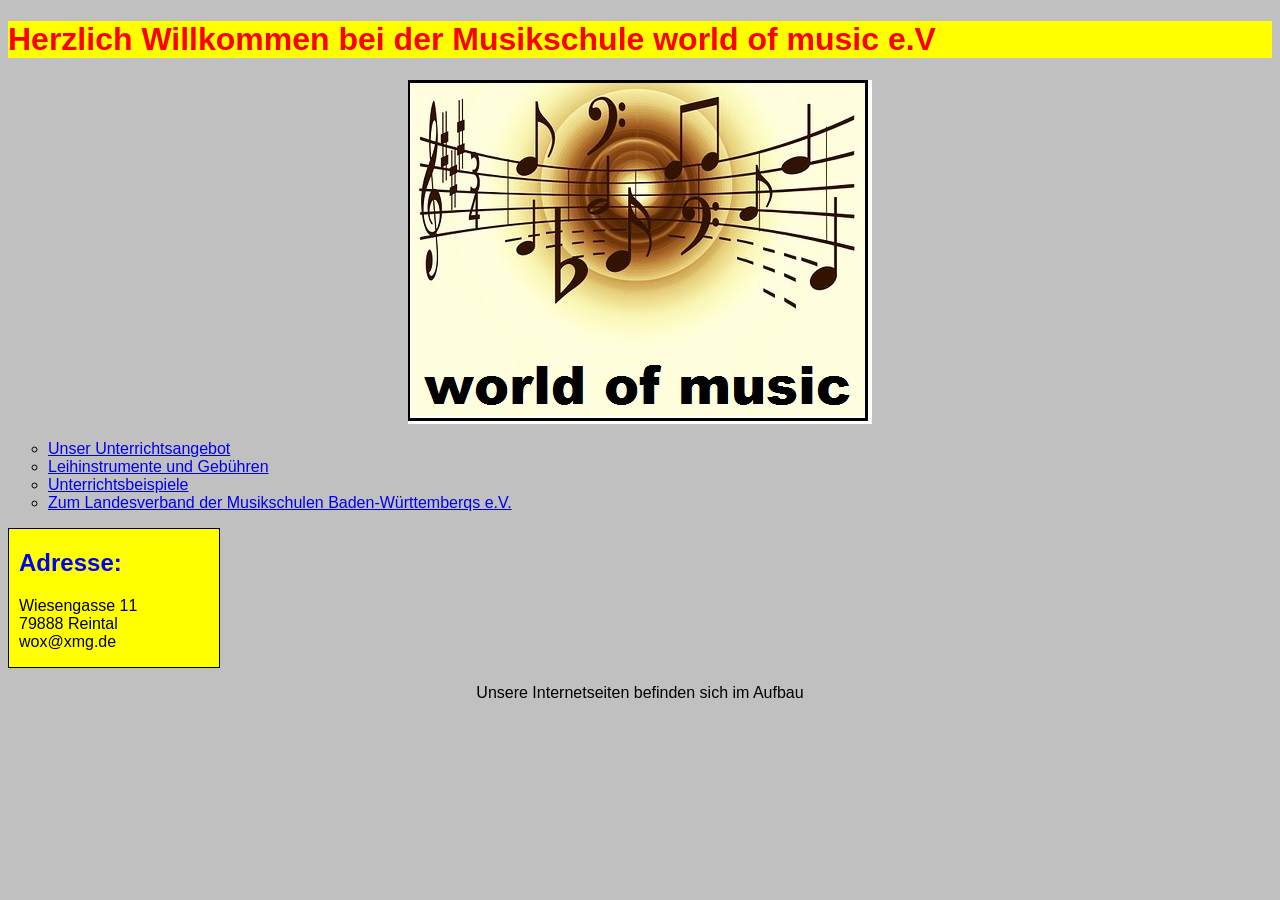
<file: index.html>
<!DOCTYPE html>
<html lang="de">

<head>   
<meta charset="utf-8"> 

<title>Musikschule … 
</title> 
<link rel="stylesheet" href="format.css" type="text/css">

<body>
    <h1>Herzlich Willkommen bei der Musikschule world of music e.V</h1>
    
    <img src="images\logo.jpg" alt="Vereinslogo"> 
 
    <ul>
        <li><a href="unterricht.html">Unser Unterrichtsangebot</a></li>
        <li><a href="instuments.html">Leihinstrumente und Gebühren</a></li>
        <li><a href="unterrichtsbeispiele.html">Unterrichtsbeispiele</a></li>
        <li><a href="http://musikschulen-bw.de" target=blank>Zum Landesverband der Musikschulen Baden-Württemberqs e.V.</a></li>
    </ul>

    <div class="box">
        <h2>Adresse:</h2>
        <p>Wiesengasse 11<br>
           79888 Reintal<br>
           wox@xmg.de
    </div>

    <p class="center">Unsere Internetseiten befinden sich im Aufbau</p>
</body>
</file>
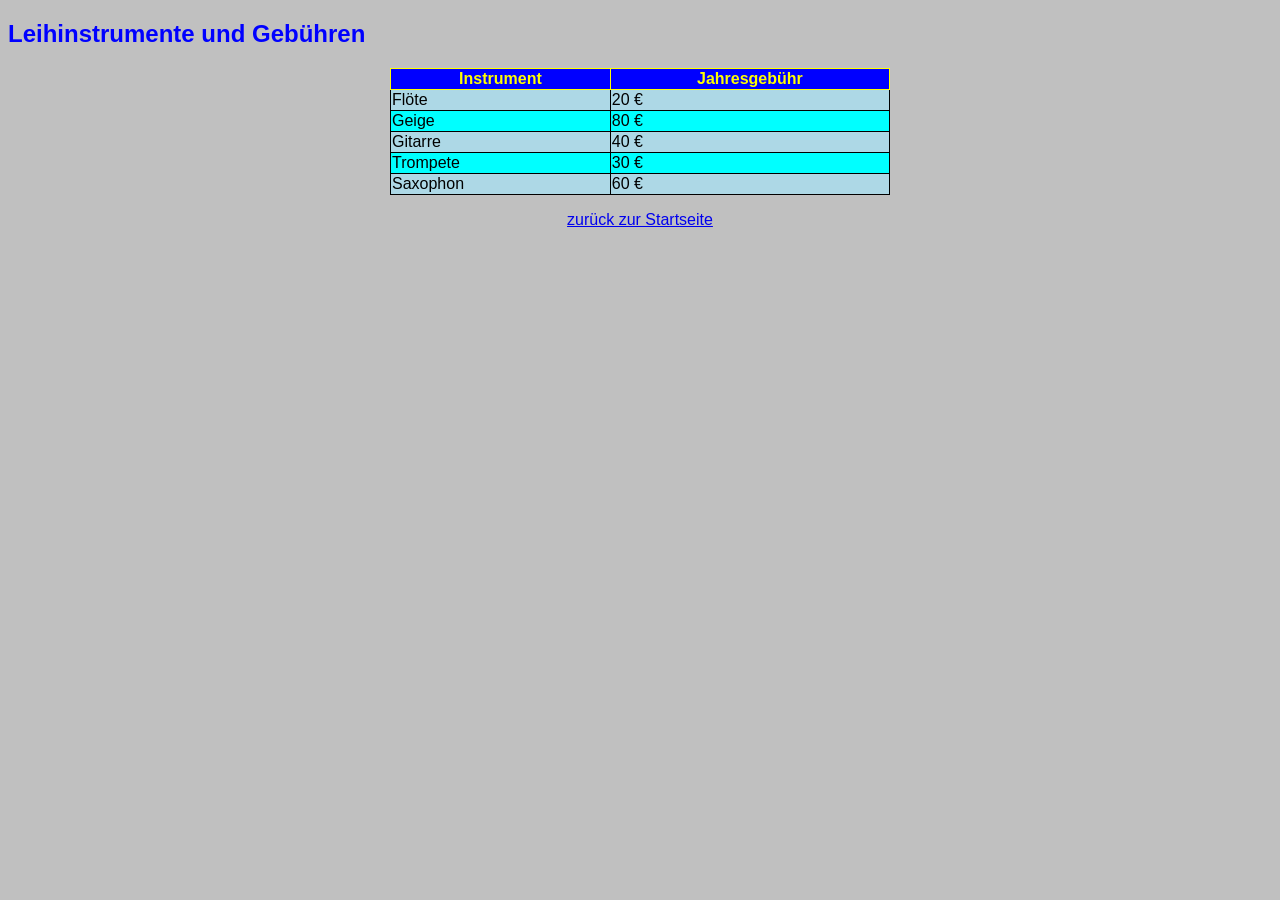
<file: instuments.html>
<!DOCTYPE html>

<head>   
<meta charset="utf-8"> 
<link rel="stylesheet" href="format.css" type="text/css">

<body>
    <h2>Leihinstrumente und Gebühren</h2>
    <table class="table1">
         <tr class="table_header">
            <th>Instrument</th>
            <th>Jahresgebühr</th>
         </tr>
         <tr>
            <td>Flöte</td>
            <td>20 €</td>
         </tr>
         <tr>
            <td>Geige</td>
            <td>80 €</td>
         </tr>
         <tr>
            <td>Gitarre</td>
            <td>40 €</td>
         </tr>
         <tr>
            <td>Trompete</td>
            <td>30 €</td>
         </tr>
         <tr>
            <td>Saxophon</td>
            <td>60 €</td>
         </tr>
    </table>
    
    <p class="link_center"><a  href="index.html">zurück zur Startseite</a></p>
</body>
</file>
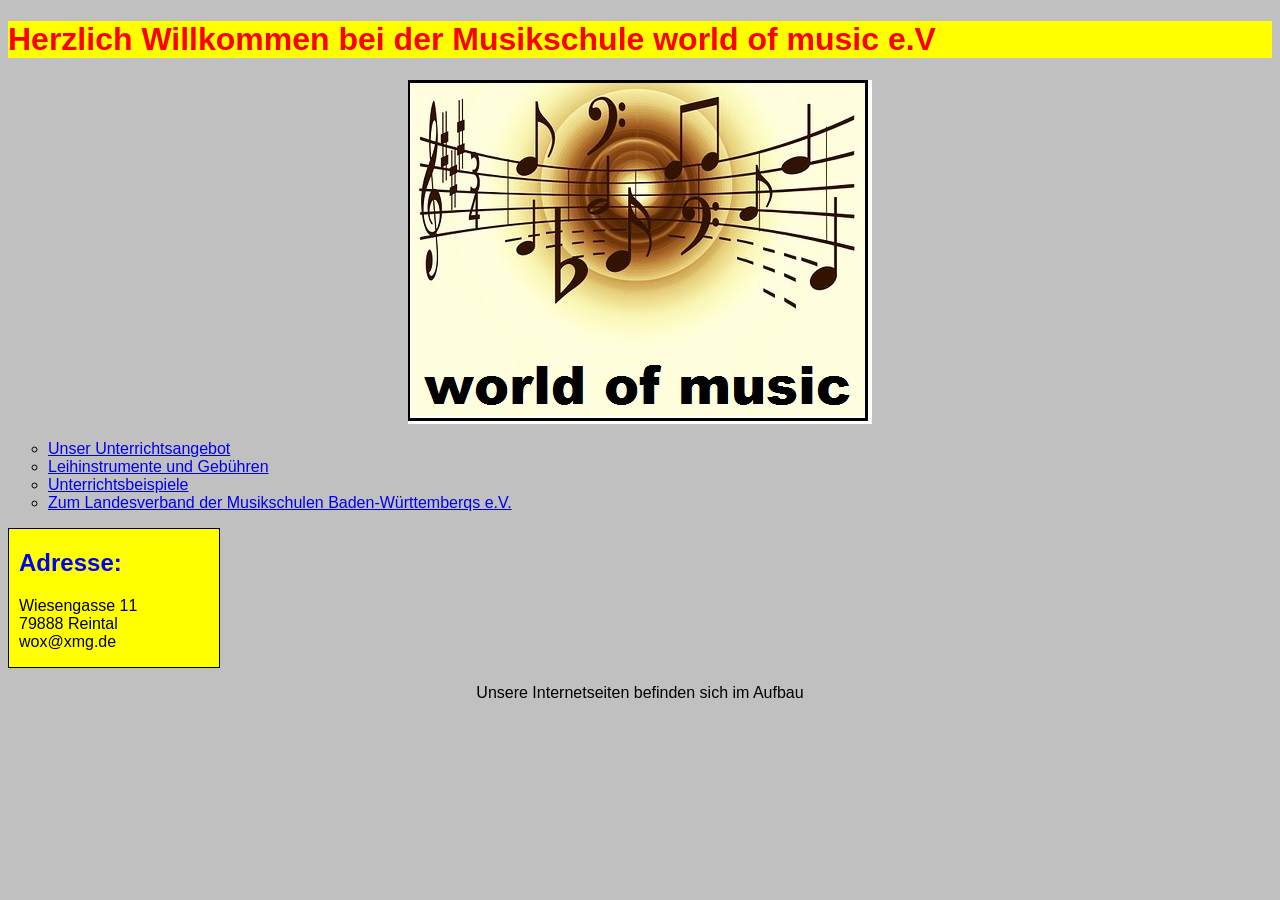
<file: startseite.html>
<!DOCTYPE html>
<html lang="de">

<head>   
<meta charset="utf-8"> 

<title>Musikschule … 
</title> 
<link rel="stylesheet" href="format.css" type="text/css">

<body>
    <h1>Herzlich Willkommen bei der Musikschule world of music e.V</h1>
    
    <img src="images\logo.jpg" alt="Vereinslogo"> 
 
    <ul>
        <li><a href="unterricht.html">Unser Unterrichtsangebot</a></li>
        <li><a href="instuments.html">Leihinstrumente und Gebühren</a></li>
        <li><a href="unterrichtsbeispiele.html">Unterrichtsbeispiele</a></li>
        <li><a href="http://musikschulen-bw.de" target=blank>Zum Landesverband der Musikschulen Baden-Württemberqs e.V.</a></li>
    </ul>

    <div class="box">
        <h2>Adresse:</h2>
        <p>Wiesengasse 11<br>
           79888 Reintal<br>
           wox@xmg.de
    </div>

    <p class="center">Unsere Internetseiten befinden sich im Aufbau</p>
</body>
</file>
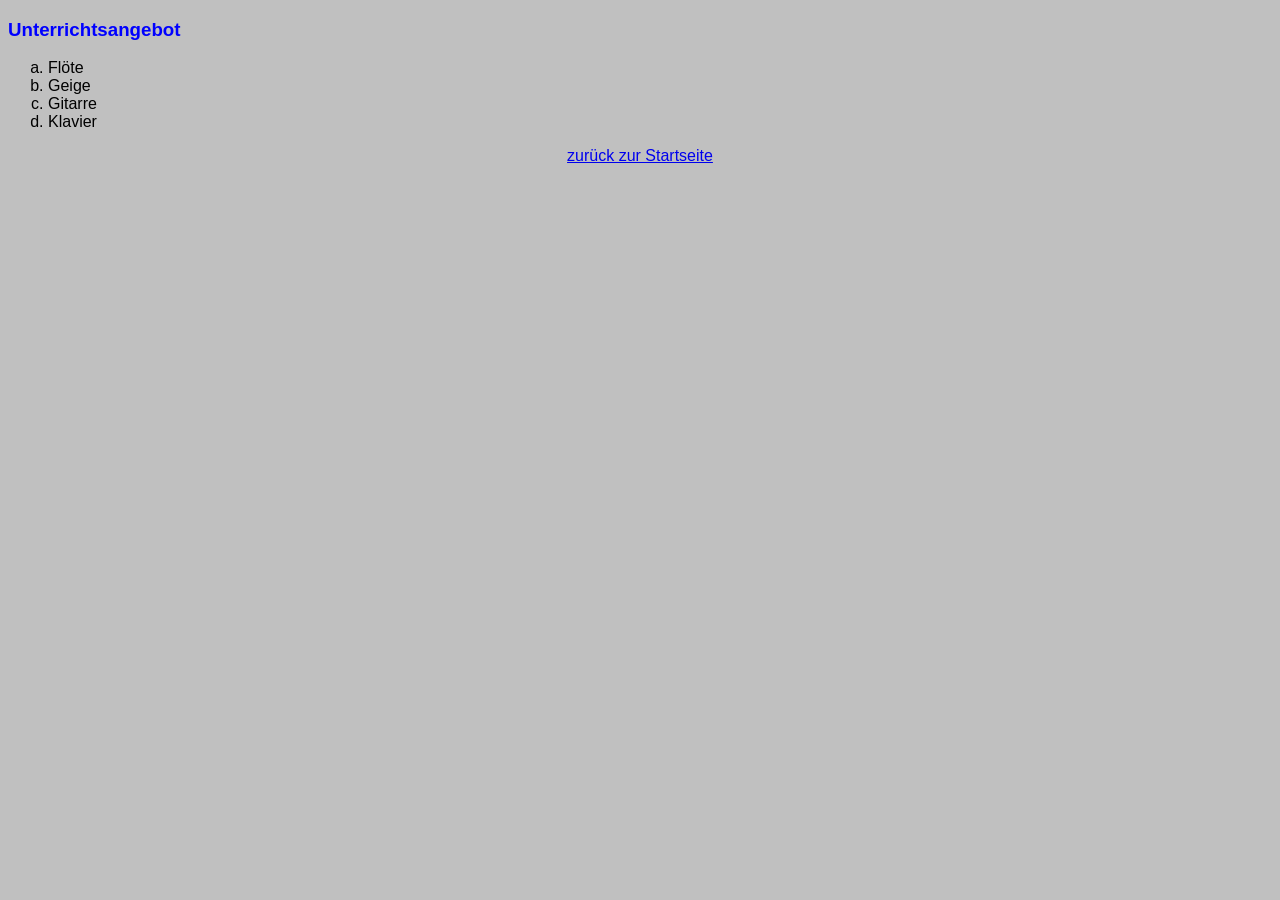
<file: unterricht.html>
<!DOCTYPE html>

<head>
<meta charset="utf-8">
<link rel="stylesheet" href="format.css" type="text/css">

<body>
    <h3>Unterrichtsangebot</h3>
    
    <ol>
        <li>Flöte</li>
        <li>Geige</li>
        <li>Gitarre</li>
        <li>Klavier</li>
    </ol>
    <p class="link_center"><a  href="index.html">zurück zur Startseite</a></p>
</body>
</file>
<file: format.css>
body{
    background-color: silver;
    font-family: Arial;
}

h1 { 
    color:            red;
    background-color: yellow;
}

img{
    display: block;
    margin-left: auto;
    margin-right: auto;
    width: 464;
}

ol{
    list-style: lower-alpha;
}

h2{
    color: blue;
}


h3{
    color: blue;
}

.link_center{
 text-align: center;
}

.center{
    text-align: center;
}

ul{
    list-style: circle;
}

.box{
    width: 200px;
    border: 1px solid;
    background-color: yellow;
    padding-left: 10px;
}

.table1{
    margin-left: auto;
    margin-right: auto;
    width: 500px;
    border-collapse: collapse;
    border: 1px solid;

    th{
        background-color: blue;
        color: yellow;
        border: 1px solid;
    }

    td{
        border: 1px solid;
    }

    tr:nth-child(even) {background-color: lightblue;}
    tr:nth-child(odd) {background-color: cyan;}
    tr:hover{background-color: red;
    }
}

.table2{
    width: 500px;
    border-collapse: collapse;
    text-align: center;

    td:nth-child(1){color: red; }
    td:nth-child(2){color: blue;}
    td:nth-child(3){color: blue;}
}

.video1{
    max-width: 100%;
}
</file>
